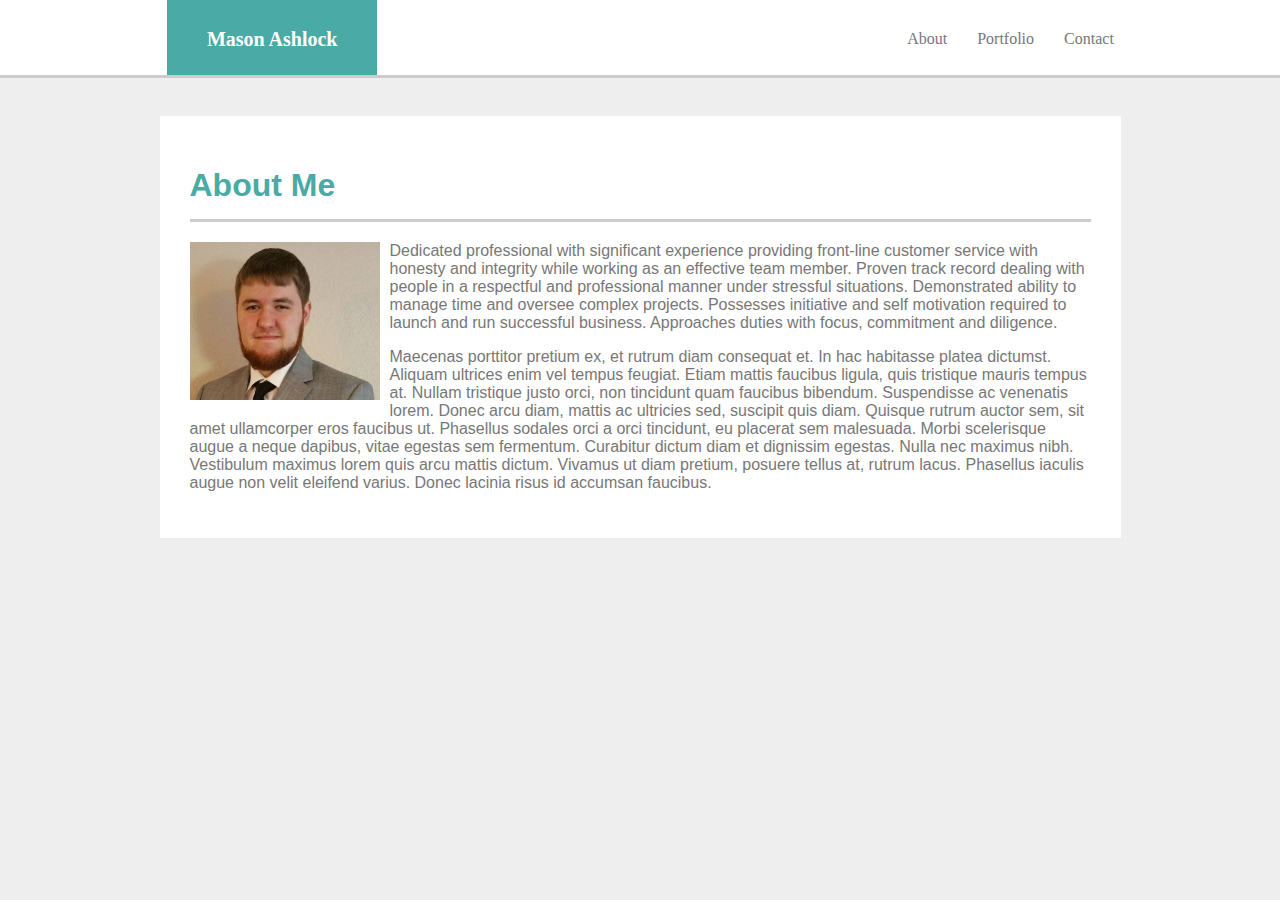
<file: index.html>
<!doctype html>

<html lang="en">
<head>
  <meta charset="utf-8">
  <title>About Me</title>
  <!-- <link rel="stylesheet" href="css/reset.css"> -->
  <link rel="stylesheet" href="css/styles.css">
</head>

<body>


    <!--Shared naigation header-->
    <div class="navHead">
        <div id="testWrap">
            <header>
                <span>Mason Ashlock</span>
            </header>
            <a class="topnav" href="index.html">About</a>
            <a class="topnav" href="portfolio.html">Portfolio</a>
            <a class="topnav" href="contact.html">Contact</a>
        </div>
    </div> 
    
    <div id="midDimWrap">
        <div id="midDim">
            <h1>About Me</h1>
            <img id="imgHead" src="headshot.png">
         <p>Dedicated professional with significant experience providing front-line customer service with honesty and integrity while working as an effective team member. Proven track record dealing with people in a respectful and professional manner under stressful situations. Demonstrated ability to manage time and oversee complex projects. Possesses initiative and self motivation required to launch and run successful business. Approaches duties with focus, commitment and diligence.</p>
         <p>Maecenas porttitor pretium ex, et rutrum diam consequat et. In hac habitasse platea dictumst. Aliquam ultrices enim vel tempus feugiat. Etiam mattis faucibus ligula, quis tristique mauris tempus at. Nullam tristique justo orci, non tincidunt quam faucibus bibendum. Suspendisse ac venenatis lorem. Donec arcu diam, mattis ac ultricies sed, suscipit quis diam. Quisque rutrum auctor sem, sit amet ullamcorper eros faucibus ut. Phasellus sodales orci a orci tincidunt, eu placerat sem malesuada. Morbi scelerisque augue a neque dapibus, vitae egestas sem fermentum. Curabitur dictum diam et dignissim egestas. Nulla nec maximus nibh. Vestibulum maximus lorem quis arcu mattis dictum. Vivamus ut diam pretium, posuere tellus at, rutrum lacus. Phasellus iaculis augue non velit eleifend varius. Donec lacinia risus id accumsan faucibus.</p>       
        
        </div>
    </div>




</body>
</html>
</file>
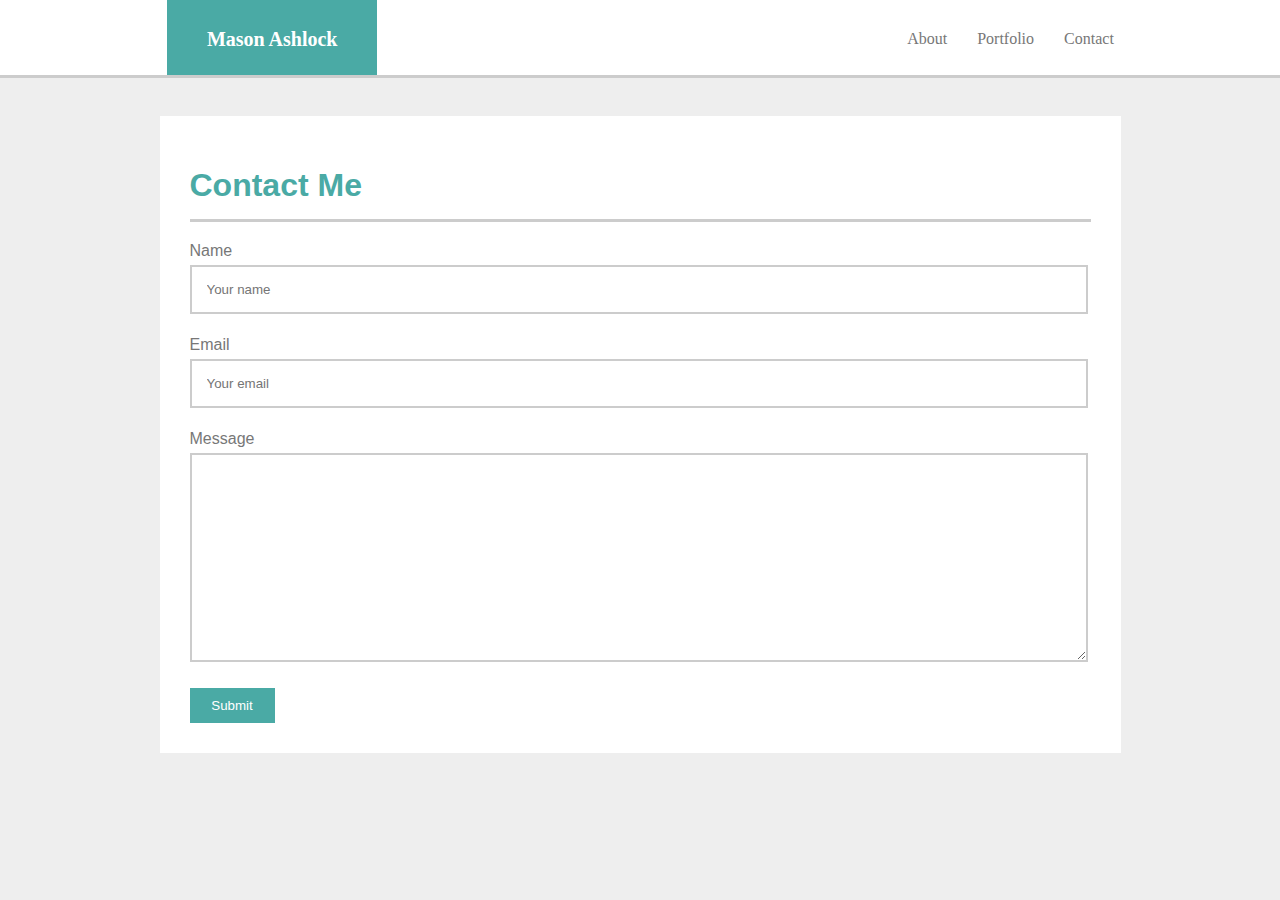
<file: contact.html>
<!doctype html>

<html lang="en">
<head>
  <meta charset="utf-8">

  <title>Contact Me</title>
  <!-- <link rel="stylesheet" href="css/reset.css"> -->
  <link rel="stylesheet" href="css/styles.css">
</head>

<body>
    <!--Shared naigation header-->
    <div class="navHead">
        <div id="testWrap">
            <header>
                <span>Mason Ashlock</span>
            </header>
            <a class="topnav" href="index.html">About</a>
            <a class="topnav" href="portfolio.html">Portfolio</a>
            <a class="topnav" href="contact.html">Contact</a>
        </div>
    </div>    
    <!-- -->
    <div id="midDimWrap">
        <div id="midDim">
            <h1>Contact Me</h1>

            <form>
                Name<br>
                <input type="text" placeholder="Your name" name="name"><br>
                Email<br>
                <input type="email" placeholder="Your email" name="emailAddress"><br>
                Message
                <textarea id="msgBox" name="message" "></textarea>
                <button id="submitBtn">Submit</button>

            </form>
        </div>
    </div>

</body>
</html>
</file>
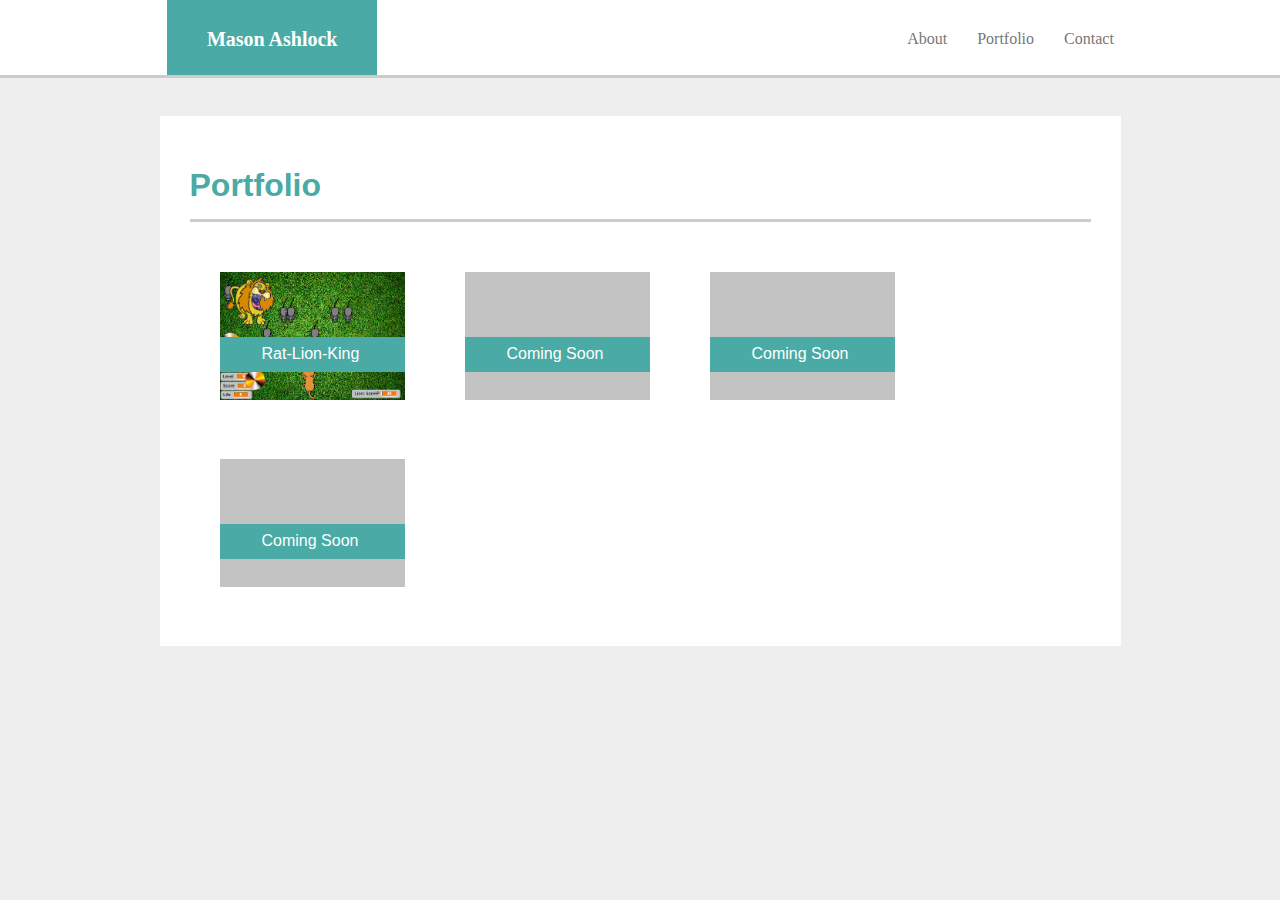
<file: portfolio.html>
<!doctype html>

<html lang="en">
<head>
  <meta charset="utf-8">
  
  <title>Portfolio</title>
  <!-- <link rel="stylesheet" href="css/reset.css"> -->
  <link rel="stylesheet" href="css/styles.css">
</head>

<body>
    <!--Shared naigation header-->
    <div class="navHead">
        <div id="testWrap">
            <header>
                <span>Mason Ashlock</span>
            </header>
            <a class="topnav" href="index.html">About</a>
            <a class="topnav" href="portfolio.html">Portfolio</a>
            <a class="topnav" href="contact.html">Contact</a>
        </div>
    </div>   
    <!-- -->
    <div id="midDimWrap">
        <div id="midDim">
            <h1>Portfolio</h1>
            
            <div id="projectDiv">
                <div class="projectParent">
                    <a href="https://scratch.mit.edu/projects/255309972/"></a>
                    <img src="RatKing.png">
                    <aside>Rat-Lion-King</aside>
                </div> 
                
                <div class="projectParent">
                    <img src="ComingSoon.png">
                    <aside>Coming Soon</aside>
                </div>

                <div class="projectParent">
                    <img src="ComingSoon.png">
                    <aside>Coming Soon</aside>
                </div>
                
                <div class="projectParent">
                    <img src="ComingSoon.png">
                    <aside>Coming Soon</aside>
                </div>
            </div>
        </div>
    </div>

</body>
</html>
</file>
<file: css/styles.css>
body{
    margin:0;
    padding:0;
}

.navHead{
    width: 100%;
    height: 75px;
    background-color: #fff;
    border-color: #cccccc;
    border-bottom-style: solid;
    font-family: 'Georgia', Times, 'Times New Roman', serif;
}

header{
    font-weight: bold;
    font-size: 20px;
    margin-right: 499px;
    text-align: center;
    width: 210px;
    height: 75px;
    line-height: 75px;
    background-color: #4aaaa5;
    color: #fff;
}
span {
    display: inline;
    vertical-align: middle;
    line-height: normal;
}


body {
    background-color: #eee;
}

.topnav {
    position: relative;
    margin: 15px;
    top: 15px;
    left: 16px;
}

a {
    text-decoration: none;
}

a:link {
    color: #777;
}

a:hover {
    color: #4aaaa5
}

a:visited {
    color: #777;
}

h1 {
    color:#4aaaa5;
    margin-bottom: 20px;
    padding-bottom: 15px;
    border-bottom-style: solid;
    border-color: #cccccc;
}

img {
    width: 185px;
    float: left;
}

aside {
    float: left;
    position: absolute;
    top: 65px;
    color: #fff;
    background-color: #4aaaa5;
    width: 100px;
    height: 19px;
    padding: 8px 43px 8px 42px;
}

.projectParent:hover{
    opacity: .5;
}
.projectParent {
    float: left;
    position: relative;
    width: 185px;
    height: 127px;
    margin: 30px;
}

#imgHead {
    width: 190px;
    float: left;
    padding-right: 10px;
    padding-bottom: 5px;
}

input[type=text], input[type=email], textarea{
    width: 96%;
    padding: 15px;
    margin: 5px 0 22px 0;
    display: inline-block;
    border-color: #ccc;
    border-style: solid;
    background: #fff;
}

#msgBox {
    height: 175px;
    border-width: 2px;
}

#submitBtn {
    background-color: #4aaaa5;
    text-decoration: none;
    display: inline-block;
    height: 35px;
    width: 85px;
    color:#fff;
    border: 0px;
}

/* Testing area */

#testWrap {
    display: flex;
    justify-content: center;
}

#midDimWrap {
    display: flex;
    justify-content: center;
    color: #777;
    font-family: 'Arial', 'Helvetica Neue', Helvetica, sans-serif;
}


#midDim{
    margin-top: 38px;
    padding: 30px;
    width: 901px;
    background-color: #fff;
}
</file>
